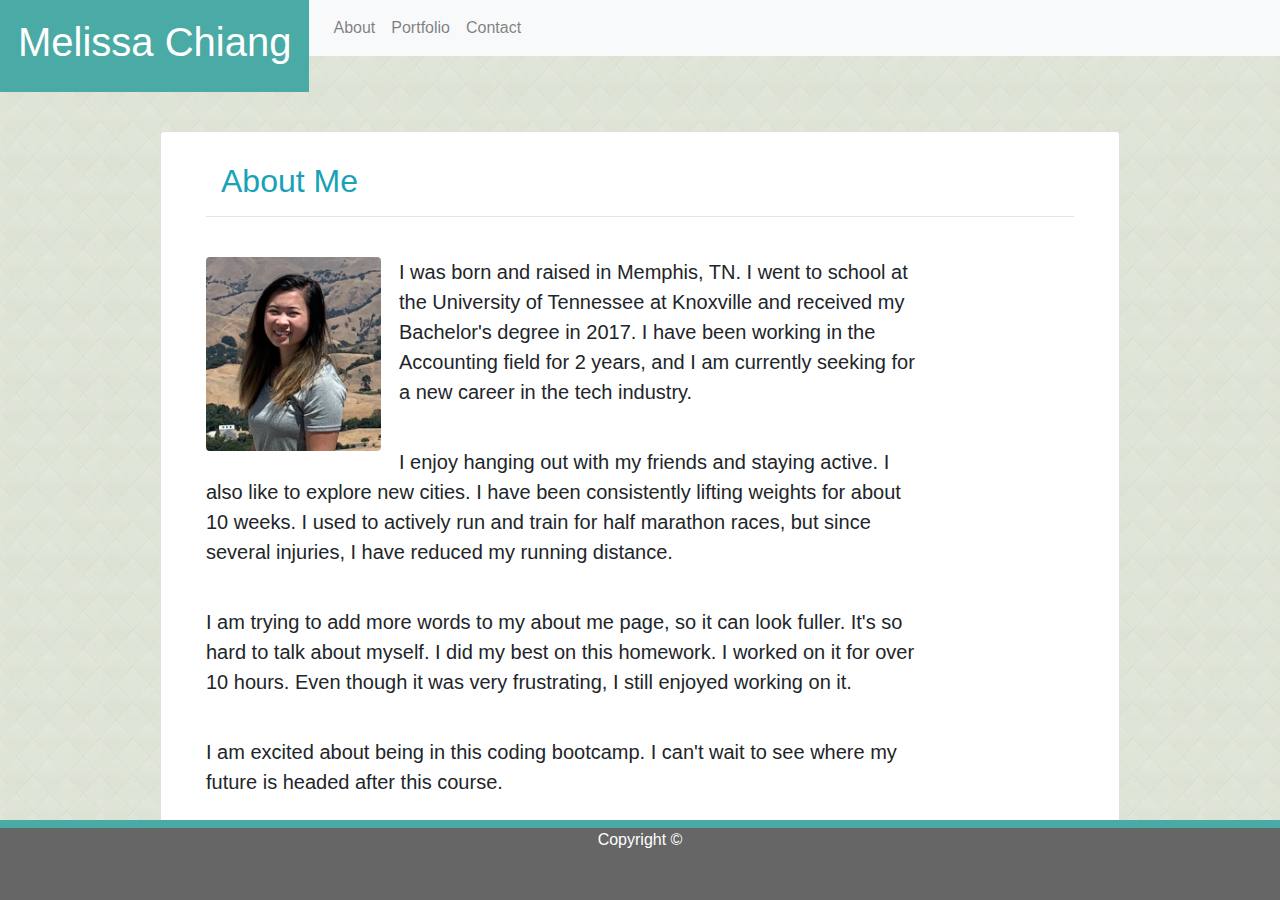
<file: index.html>
<!DOCTYPE html>
<html lang="en">

<head>
    <meta charset="UTF-8">
    <meta name="viewport" content="width=device-width, initial-scale=1.0">
    <meta http-equiv="X-UA-Compatible" content="ie=edge">
    <title>About Melissa</title>
    <link rel="stylesheet" href="https://stackpath.bootstrapcdn.com/bootstrap/4.3.1/css/bootstrap.min.css" integrity="sha384-ggOyR0iXCbMQv3Xipma34MD+dH/1fQ784/j6cY/iJTQUOhcWr7x9JvoRxT2MZw1T" crossorigin="anonymous">
    <script src="https://code.jquery.com/jquery-3.2.1.slim.min.js" integrity="sha384-KJ3o2DKtIkvYIK3UENzmM7KCkRr/rE9/Qpg6aAZGJwFDMVNA/GpGFF93hXpG5KkN" crossorigin="anonymous"></script>
    <script src="https://cdnjs.cloudflare.com/ajax/libs/popper.js/1.12.9/umd/popper.min.js" integrity="sha384-ApNbgh9B+Y1QKtv3Rn7W3mgPxhU9K/ScQsAP7hUibX39j7fakFPskvXusvfa0b4Q" crossorigin="anonymous"></script>
    <script src="https://maxcdn.bootstrapcdn.com/bootstrap/4.0.0/js/bootstrap.min.js" integrity="sha384-JZR6Spejh4U02d8jOt6vLEHfe/JQGiRRSQQxSfFWpi1MquVdAyjUar5+76PVCmYl" crossorigin="anonymous"></script>
    <link rel="stylesheet" type="text/css" href="style.css">
</head>

<body>
        <header>

                <div class= "float-left" id="name">
                        <h1>Melissa Chiang</h1>
                    </div>
    
                    
            <nav class="navbar navbar-expand-lg navbar-light bg-light">
                    <button class="navbar-toggler" type="button" data-toggle="collapse" data-target="#navbarNavAltMarkup" aria-controls="navbarNavAltMarkup" aria-expanded="false" aria-label="Toggle navigation">
                      <span class="navbar-toggler-icon"></span>
                    </button>
                    <div class="collapse navbar-collapse" id="navbarNavAltMarkup">
                      <div class="navbar-nav">
                        <a class="nav-item nav-link" href="index.html">About</a>
                        <a class="nav-item nav-link" href="portfolio.html">Portfolio</a>
                        <a class="nav-item nav-link" href="contact.html">Contact</a>
                      </div>
                    </div>
                  </nav>
               
            </header>


    <div class="card">
            <div class="card-body">
  <div class="container">
    <h2 class="display-5 col-sm-5 text-info">About Me</h2> 
        <hr>
        <br>

    
                <div class="row">
                  <div class="col-sm-10">

        <img src="./images/headshot.jpg" class="rounded float-left img-fluid" alt="Responsive image" id= "aboutpic">
        
        <p class="lead">I was born and raised in Memphis, TN. I went to school at the University of Tennessee at Knoxville and
            received my Bachelor's degree in 2017. I have been working in the Accounting field for 2 years, and I am
            currently seeking for a new career in the tech industry.</p>
        <br>
        <p class="lead">I enjoy hanging out with my friends and staying active. I also like to explore new cities. 
            I have been consistently lifting weights for about 10 weeks. I used to actively run and train for half marathon races, but
            since several injuries, I have reduced my running distance.
        </p>
        <br>
        <p class="lead"> I am trying to add more words to my about me page, so it can look fuller. It's so hard to talk about myself.
            I did my best on this homework. I worked on it for over 10 hours. Even though it was
            very frustrating, I still enjoyed working on it.
        </p>
        <br>
        <p class="lead">I am excited about being in this coding bootcamp. I can't wait to see
            where my future is headed after this course.
        </p>
        </div>
    </div>
    </div>
    </div>
</div>

    
    <footer id="footer">
        Copyright &#169;

    </footer>
</body>

</html>
</file>
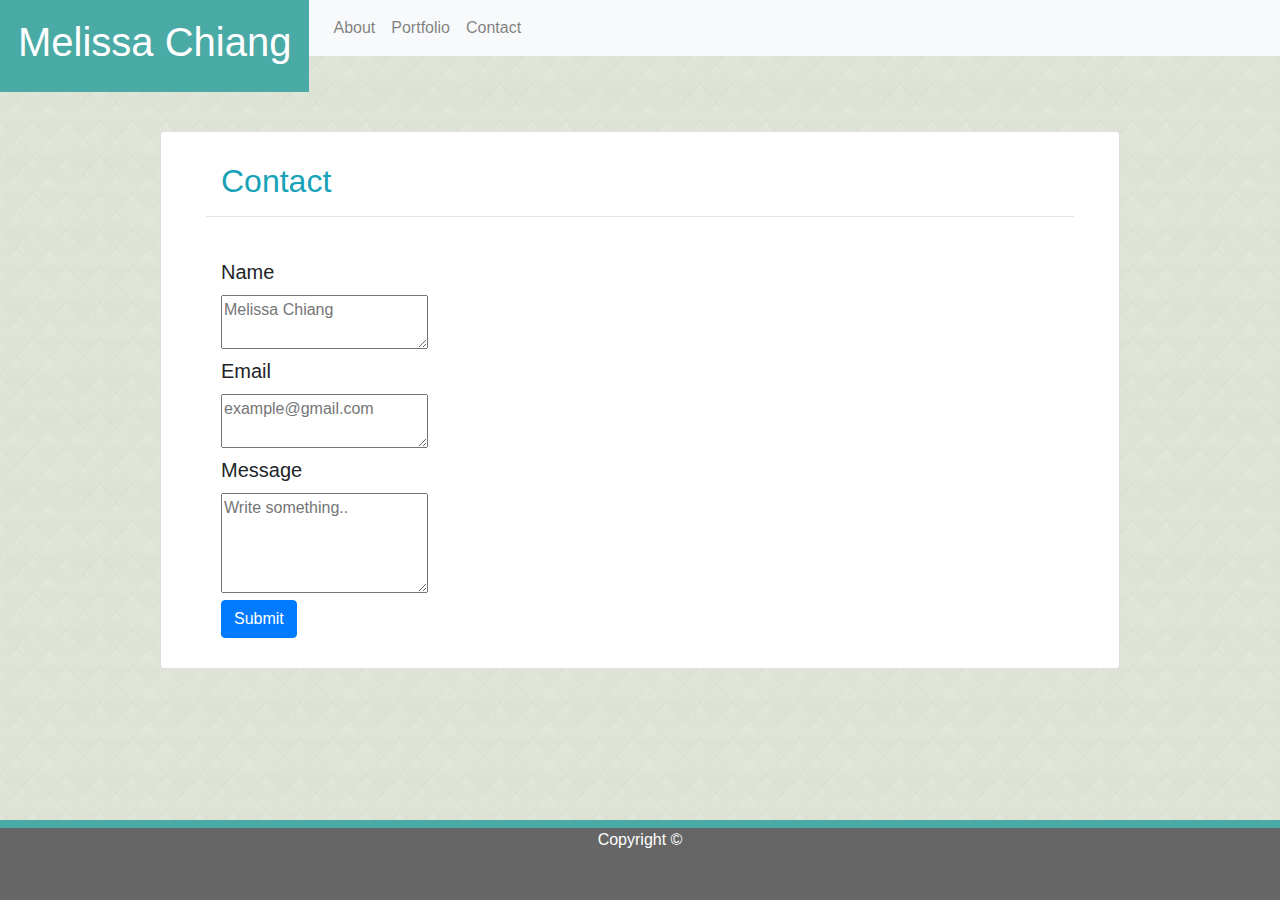
<file: contact.html>
<!DOCTYPE html>
<html lang="en">

<head>
    <meta charset="UTF-8">
    <meta name="viewport" content="width=device-width, initial-scale=1.0">
    <meta http-equiv="X-UA-Compatible" content="ie=edge">
    <title>About Melissa</title>
    <link rel="stylesheet" href="https://stackpath.bootstrapcdn.com/bootstrap/4.3.1/css/bootstrap.min.css" integrity="sha384-ggOyR0iXCbMQv3Xipma34MD+dH/1fQ784/j6cY/iJTQUOhcWr7x9JvoRxT2MZw1T" crossorigin="anonymous">
    <script src="https://code.jquery.com/jquery-3.2.1.slim.min.js" integrity="sha384-KJ3o2DKtIkvYIK3UENzmM7KCkRr/rE9/Qpg6aAZGJwFDMVNA/GpGFF93hXpG5KkN" crossorigin="anonymous"></script>
    <script src="https://cdnjs.cloudflare.com/ajax/libs/popper.js/1.12.9/umd/popper.min.js" integrity="sha384-ApNbgh9B+Y1QKtv3Rn7W3mgPxhU9K/ScQsAP7hUibX39j7fakFPskvXusvfa0b4Q" crossorigin="anonymous"></script>
    <script src="https://maxcdn.bootstrapcdn.com/bootstrap/4.0.0/js/bootstrap.min.js" integrity="sha384-JZR6Spejh4U02d8jOt6vLEHfe/JQGiRRSQQxSfFWpi1MquVdAyjUar5+76PVCmYl" crossorigin="anonymous"></script>
    <link rel="stylesheet" type="text/css" href="style.css">
</head>

<body>
    <header>

            <div class= "float-left" id="name">
                    <h1>Melissa Chiang</h1>
                </div>

                
        <nav class="navbar navbar-expand-lg navbar-light bg-light">
                <button class="navbar-toggler" type="button" data-toggle="collapse" data-target="#navbarNavAltMarkup" aria-controls="navbarNavAltMarkup" aria-expanded="false" aria-label="Toggle navigation">
                  <span class="navbar-toggler-icon"></span>
                </button>
                <div class="collapse navbar-collapse" id="navbarNavAltMarkup">
                  <div class="navbar-nav">
                    <a class="nav-item nav-link" href="index.html">About</a>
                    <a class="nav-item nav-link" href="portfolio.html">Portfolio</a>
                    <a class="nav-item nav-link" href="contact.html">Contact</a>
                  </div>
                </div>
              </nav>
           
        </header>
    

        <div class="card">
                <div class="card-body">
                <div class="container">
                  <h2 class="display-5 col-sm-5 text-info">Contact</h2> 
    <hr>              
    <br>
    <label class="lead col-sm-3">Name</label> 
    <br>
    <div class="col-sm-10">
    <textarea placeholder="Melissa Chiang"></textarea>
    </div>
     <label class="lead col-sm-3">Email</label> 
     <br>
     <div class="col-sm-10">
     <textarea placeholder="example@gmail.com"></textarea>
     </div>
    <label class="lead col-sm-3">Message</label>
    <br>
    <div class="col-sm-10">
    <textarea placeholder="Write something.." style="height:100px"></textarea>
    </div>
    <div class="col-sm-10">
    <button type="button" class="btn btn-primary">Submit</button>

    </div>
</div>
</div>
</div>
   
    <footer id="footer">
            Copyright &#169;
    
        </footer>
</body>
</html>
</file>
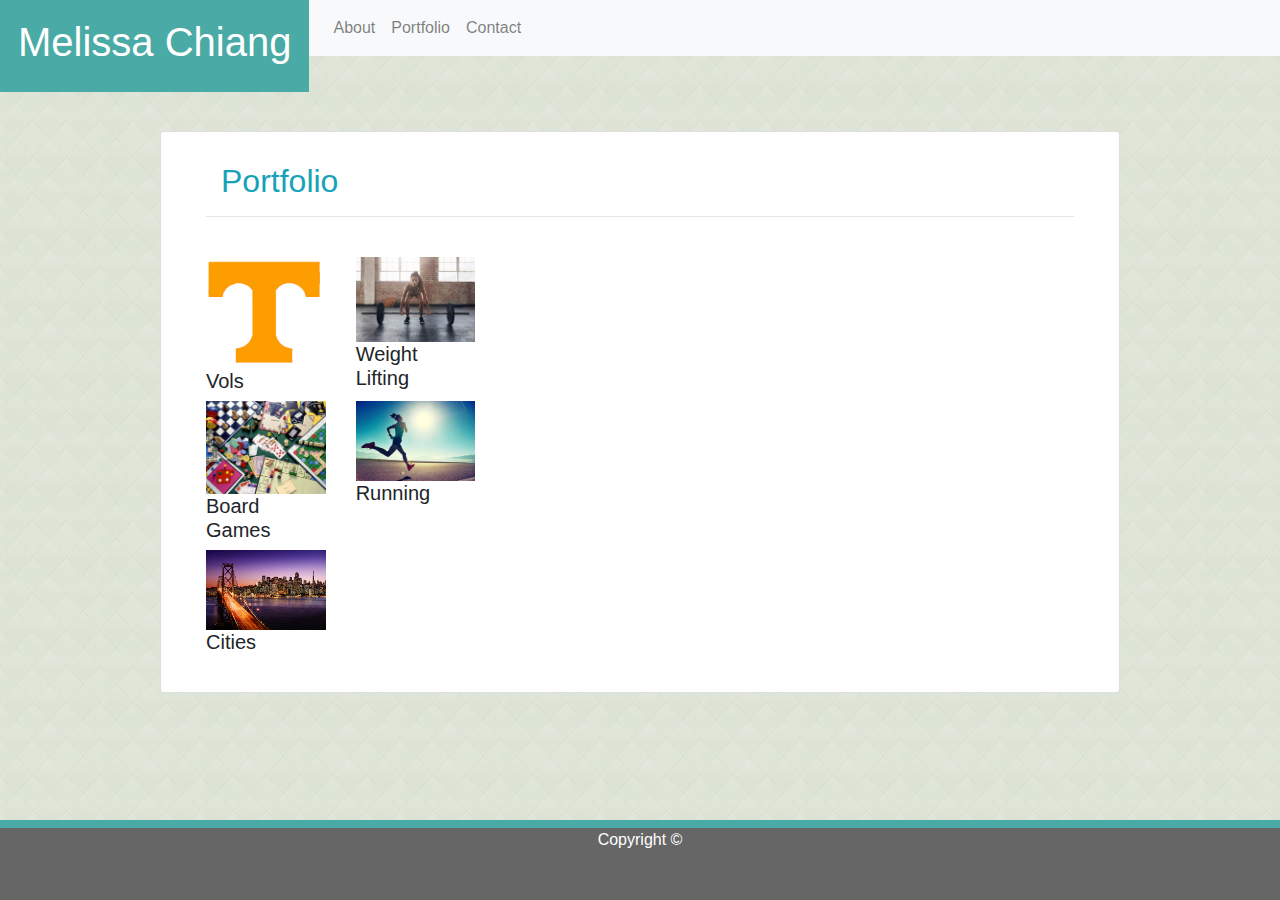
<file: portfolio.html>
<!DOCTYPE html>
<html lang="en">

<head>
    <meta charset="UTF-8">
    <meta name="viewport" content="width=device-width, initial-scale=1.0">
    <meta http-equiv="X-UA-Compatible" content="ie=edge">
    <title>About Melissa</title>
    <link rel="stylesheet" href="https://stackpath.bootstrapcdn.com/bootstrap/4.3.1/css/bootstrap.min.css" integrity="sha384-ggOyR0iXCbMQv3Xipma34MD+dH/1fQ784/j6cY/iJTQUOhcWr7x9JvoRxT2MZw1T" crossorigin="anonymous">
    <script src="https://code.jquery.com/jquery-3.2.1.slim.min.js" integrity="sha384-KJ3o2DKtIkvYIK3UENzmM7KCkRr/rE9/Qpg6aAZGJwFDMVNA/GpGFF93hXpG5KkN" crossorigin="anonymous"></script>
    <script src="https://cdnjs.cloudflare.com/ajax/libs/popper.js/1.12.9/umd/popper.min.js" integrity="sha384-ApNbgh9B+Y1QKtv3Rn7W3mgPxhU9K/ScQsAP7hUibX39j7fakFPskvXusvfa0b4Q" crossorigin="anonymous"></script>
    <script src="https://maxcdn.bootstrapcdn.com/bootstrap/4.0.0/js/bootstrap.min.js" integrity="sha384-JZR6Spejh4U02d8jOt6vLEHfe/JQGiRRSQQxSfFWpi1MquVdAyjUar5+76PVCmYl" crossorigin="anonymous"></script>
    <link rel="stylesheet" type="text/css" href="style.css">
</head>

<body>
        <header>

                <div class= "float-left" id="name">
                        <h1>Melissa Chiang</h1>
                    </div>
    
                    
            <nav class="navbar navbar-expand-lg navbar-light bg-light">
                    <button class="navbar-toggler" type="button" data-toggle="collapse" data-target="#navbarNavAltMarkup" aria-controls="navbarNavAltMarkup" aria-expanded="false" aria-label="Toggle navigation">
                      <span class="navbar-toggler-icon"></span>
                    </button>
                    <div class="collapse navbar-collapse" id="navbarNavAltMarkup">
                      <div class="navbar-nav">
                        <a class="nav-item nav-link" href="index.html">About</a>
                        <a class="nav-item nav-link" href="portfolio.html">Portfolio</a>
                        <a class="nav-item nav-link" href="contact.html">Contact</a>
                      </div>
                    </div>
                  </nav>
               
            </header>
  
    
            <div class="card">
                    <div class="card-body">
  <div class="container">
    <h2 class="display-5 col-sm-5 text-info">Portfolio</h2> 
    <hr>
    <br>

            <div class="row">
              <div class="col-sm-2">
                    <img src="./images/powert.jpg" class="img-fluid" alt="Responsive image">
                    <h3 class="lead">Vols</h3>
                    </div>
            <div class="col-sm-2">
                    <img src="./images/woman-lifting-weights.jpg" class="img-fluid" alt="Responsive image">
                    <h3 class="lead">Weight Lifting</h3>
                    </div>
                    </div>
                    

             <div class="row">
                 <div class="col-sm-2">
                    <img src="./images/Board-Games.jpg" class="img-fluid" alt="Responsive image">
                    <h3 class="lead">Board Games</h3>
                    </div>
                <div class="col-sm-2">
                     <img src="./images/running.jpg" class="img-fluid" alt="Responsive image">
                    <div class= "bottomcenter"><h3 class="lead">Running</h3></div>
                    </div>
                    </div>
                      
     
             <div class="row">
                <div class="col-sm-2">
                    <img src="./images/SF city.jpg" class="img-fluid" alt="Responsive image">
                    <h3 class="lead">Cities</h3>
                     </div>   
                    </div>
                    </div>
                    </div>
                </div>
                
              


    <footer id="footer">
            Copyright &#169;
    
        </footer>

</body>
</html>
</file>
<file: style.css>
.card {
    background-color: white;
    width: 960px;
    margin: auto;
    padding: 10px;
    margin-top: 75px;
    margin-bottom: 150px;
}

#footer {
    background-color: #666666;
    width: 100%;
    height: 80px;
    position: fixed;
    bottom: 0;
    text-align: center;
    border-top: 8px solid #4aaaa5;
    color: white;

}

#name {
    color: white;
    display: block;
    padding: 15px;
    border-style: solid;
    border-color: #4aaaa5;
    background-color: #4aaaa5;
}


#aboutpic {
    margin-right: 18px;
    margin-bottom: 15px;

}

body {
    background-image: url('../images/beige-tiles.gif');
    background-color: white;
    height: 100vh;
}

img {
    width: 175px;
    height: 185px;

}
</file>
